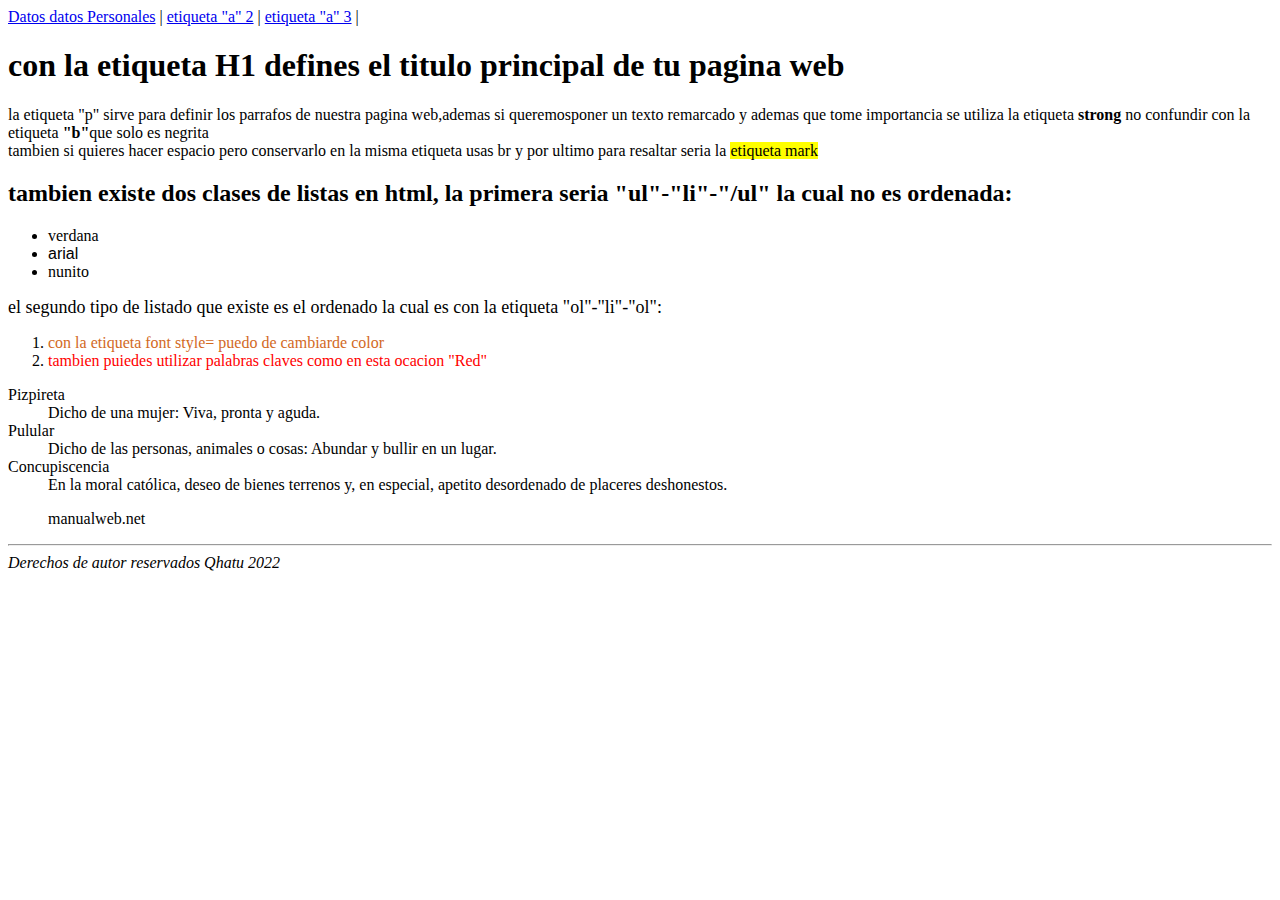
<file: index/index.html>
<!DOCTYPE html>

<html>

<head>
    <meta charset="utf-8">
    <meta http-equiv="X-UA-Compatible" content="IE=edge">
    <title>Qhatu_la_mejor_vitrina_virtual</title>
    <meta name="description" content="">
    <meta name="viewport" content="width=device-width, initial-scale=1">
    <link rel="stylesheet" href="">
</head>

<body>

    <nav>
        <a href="/datosPersonales.html">Datos datos Personales</a> |
        <a href="/pagina2.html">etiqueta "a" 2</a> |
        <a href="/pagina3.html">etiqueta "a" 3</a> |
    </nav>


    <h1 class="titulo">con la etiqueta H1 defines el titulo principal de tu pagina web </h1>


    <div class="parrafos del titulo">
        <p id="parrafo">la etiqueta "p" sirve para definir los parrafos de nuestra pagina web,ademas si queremosponer un texto remarcado y ademas que tome importancia se utiliza la etiqueta
            <strong>strong</strong> no confundir con la etiqueta <b>"b"</b>que solo es negrita<br> tambien si quieres hacer espacio pero conservarlo en la misma etiqueta usas br y por ultimo para resaltar seria la <mark>etiqueta mark</mark>
        </p>

    </div>

    <div class="listado">
        <div class="primer_tipo_listado">
            <h2>tambien existe dos clases de listas en html, la primera seria "ul"-"li"-"/ul" la cual no es ordenada:
            </h2>
            <ul>
                <li>
                    <font face="verdana">verdana</font>
                </li>
                <li>
                    <font face="arial">arial</font>
                </li>
                <li>
                    <font face="nunito">nunito</font>
                </li>
            </ul>
        </div>

        <font size="4">el segundo tipo de listado que existe es el ordenado la cual es con la etiqueta "ol"-"li"-"ol":
        </font>
        <ol start="1">
            <li>
                <font style="color: #D2691E">con la etiqueta font style= puedo de cambiarde color</font>
            </li>

            <li>
                <font style="color:Red">tambien puiedes utilizar palabras claves como en esta ocacion "Red"</font>
            </li>
        </ol>
        <div>
            <dl>
                <dt>Pizpireta</dt>
                <dd>Dicho de una mujer: Viva, pronta y aguda.</dd>
                <dt>Pulular</dt>
                <dd>Dicho de las personas, animales o cosas: Abundar y bullir en un lugar.</dd>
                <dt>Concupiscencia</dt>
                <dd>En la moral católica, deseo de bienes terrenos y, en especial, apetito desordenado de placeres deshonestos.</dd>
            </dl>
            <blockquote>
                <p>manualweb.net</p>
            </blockquote>
        </div>

    </div>



    <hr>

    <i>Derechos de autor reservados  Qhatu 2022</i>

    <script src="" async defer></script>
</body>

</html>
</file>
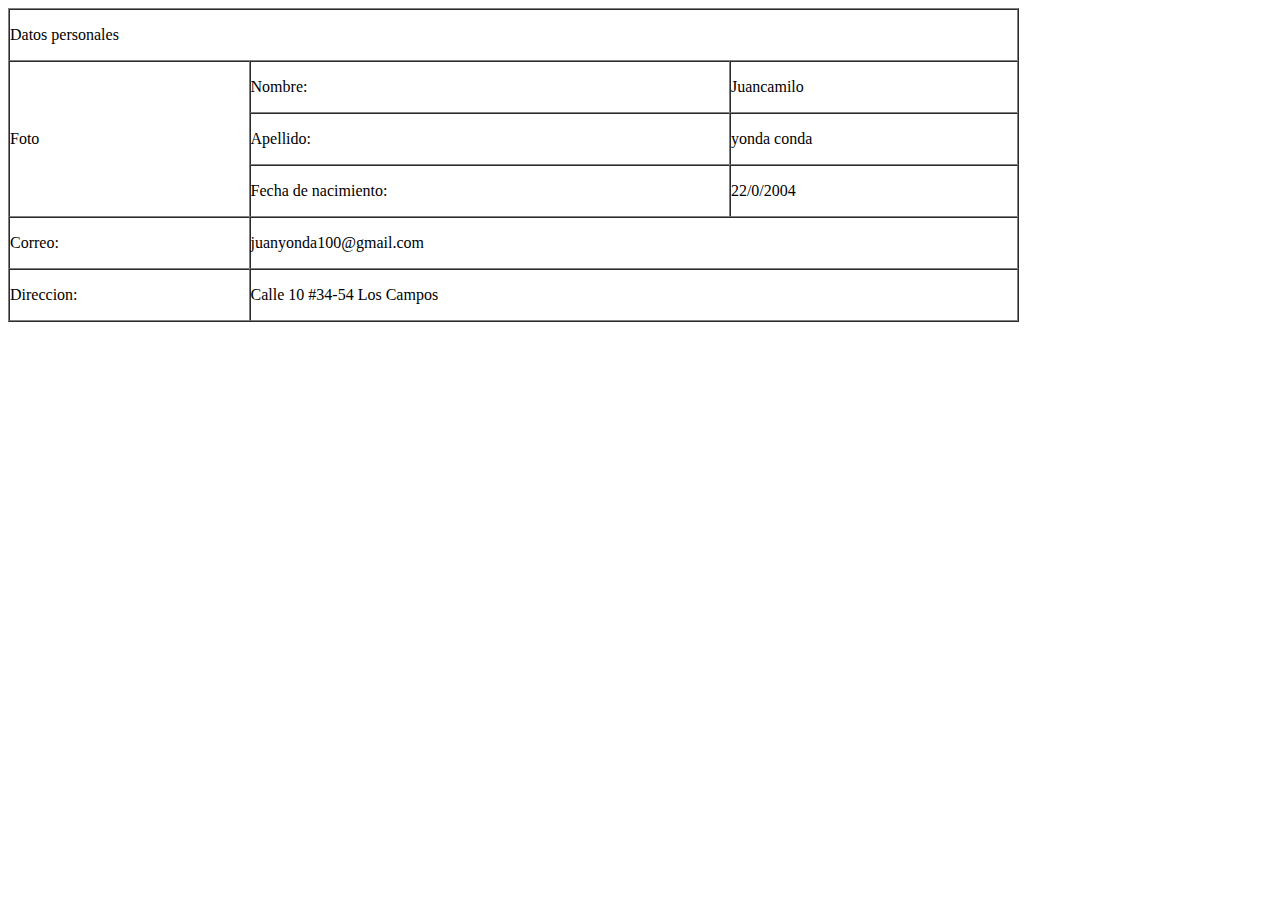
<file: index/datosPersonales.html>
<!DOCTYPE html>

<html>

<head>
    <meta charset="utf-8">
    <meta http-equiv="X-UA-Compatible" content="IE=edge">
    <title></title>
    <meta name="description" content="">
    <meta name="viewport" content="width=device-width, initial-scale=1">
    <link rel="stylesheet" href="">
</head>

<body>
    <table width="80%" border="1" cellspacing="0" cellpadding="0">
        <tr>
            <td colspan="3">
                <p>Datos personales</p>
            </td>


        </tr>
        <tr>
            <td rowspan="3">
                <p>Foto</p>
                <td>
                    <p>Nombre:</p>
                </td>
                <td>
                    <p>Juancamilo</p>
                </td>
            </td>
        </tr>
        <tr>
            <td>
                <p>Apellido:</p>
            </td>
            <td>
                <p>yonda conda</p>
            </td>
        </tr>
        <tr>
            <td>
                <p>Fecha de nacimiento:</p>
            </td>
            <td>
                <p>22/0/2004</p>
            </td>
        </tr>
        <tr>
            <td>
                <p>Correo:</p>
            </td>
            <td colspan="3">
                <p>juanyonda100@gmail.com</p>
            </td>
        </tr>

        <tr>
            <td>
                <p>Direccion:</p>
            </td>
            <td colspan="3">
                <p>Calle 10 #34-54 Los Campos</p>
            </td>
        </tr>

    </table>
    <script src="" async defer>
    </script>
</body>

</html>
</file>
